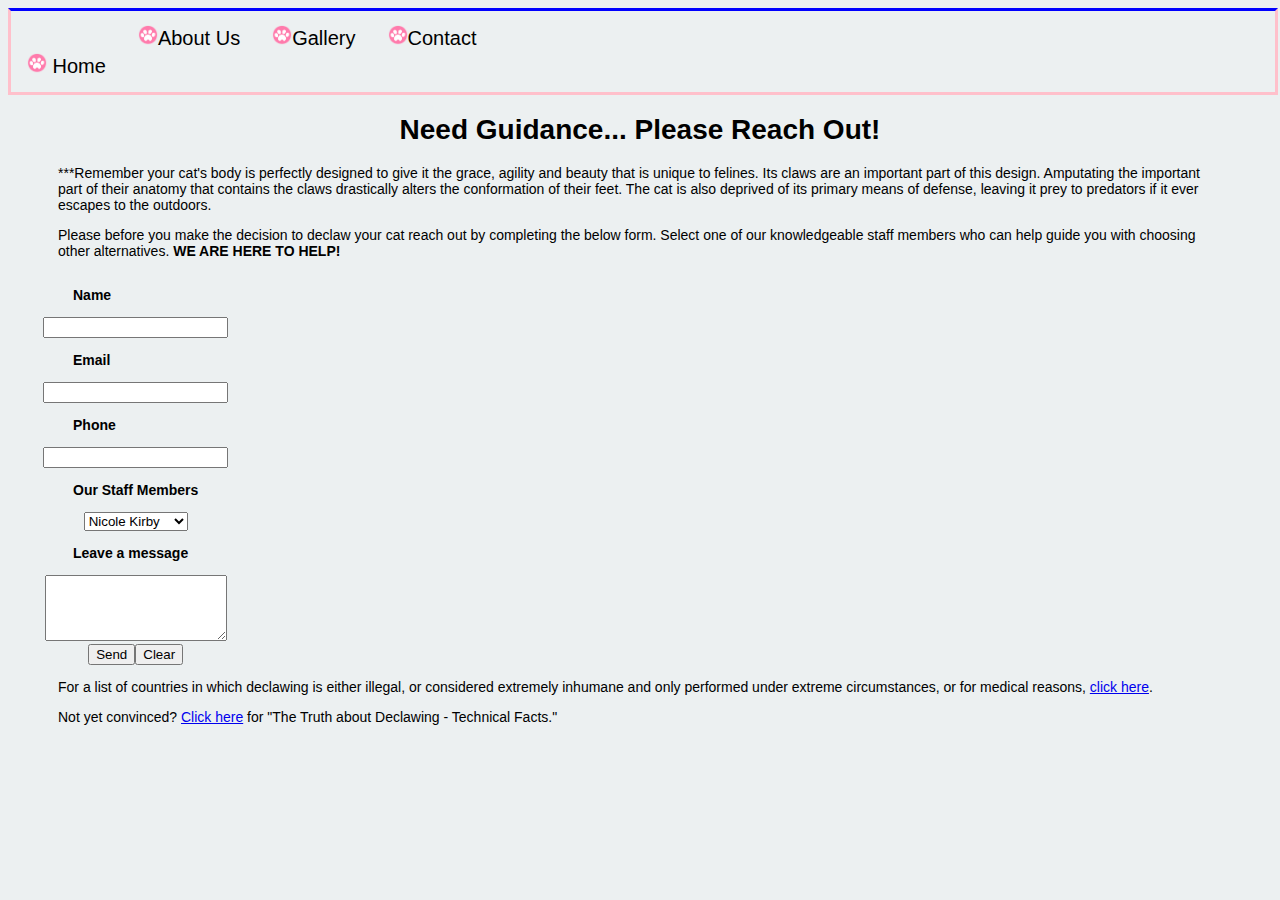
<file: contactpage/index.html>
<!DOCTYPE HTML>
<html>

	<head>
	 	<title>Contact Page</title>
	 	<link rel="stylesheet" type="text/css" href="style.css">
         <a href="https://fonts.googleapis.com/css?family=Arimo"><style>
      		body {
        font-family: 'Tangerine', Arimo;
        font-size: 14px;
      	}
    	   </style>
   </head>
		
		<body bgcolor="ECF0F1">
      				 <ul>
     					<li>
          				<a href="../homepage/index.html">
			              <img src="images/pinkpaw.png" class="icon" padding-right="30px"> Home </a></li>
			      		<li>
			          	<a href="../about/about.html">
			              <img src="images/pinkpaw.png" class="icon">About Us</a></li>
			      		<li>
			              <a href="../gallery/index.html">
			              <img src="images/pinkpaw.png" class="icon">Gallery</a></li>
			      		<li>
			              <a href="contact.html">
			              <img src="images/pinkpaw.png" class="icon">Contact</a></li>
			    	</ul>
					<h1><center> Need Guidance... Please Reach Out! </center></h1>
					<p>***Remember your cat's body is perfectly designed to give it the grace, agility and beauty that is unique to felines. Its claws are an important part of this design. Amputating the important part of their anatomy that contains the claws drastically alters the conformation of their feet. The cat is also deprived of its primary means of defense, leaving it prey to predators if it ever escapes to the outdoors.</p> <p>Please before you make the decision to declaw your cat reach out by completing the below form. Select one of our knowledgeable staff members who can help guide you with choosing other alternatives. <b>WE ARE HERE TO HELP!</b></p>
			<div><form> 
					<b><p>Name</p> <input type="text" name="name">
					<p>Email</p> <input type="text" name="email">
					<p>Phone</p> <input type="text" name="phone">
					<p>Our Staff Members</p></b>
				<select name="dropdown" size="1">
					<option value="Option1">Nicole Kirby</option>
					<option value="Option2">Julie Lee</option>
					<option value="Option3">Patrice Moller</option>
					<option value="Option4">Shawn Smith</option>
				</select>
					<br/>
					<b><p>Leave a message</p></b>
					<b><textarea name="message" rows="4" cols="20"></textarea></b>
					<br/>
					<b><input type="submit" value="Send"><input type="reset" value="Clear"></b>
			</form></div>
				<p>For a list of countries in which declawing is either illegal, or considered extremely inhumane and only performed under extreme circumstances, or for medical reasons, <a href="http://www.declawing.com/countries-that-outlaw-declawing">click here</a>.</p>
				<p>Not yet convinced? <a href="http://www.declawing.com/the-truth-about-declawing">Click here</a> for "The Truth about Declawing - Technical Facts."</p>

		</body>
</html>
</file>
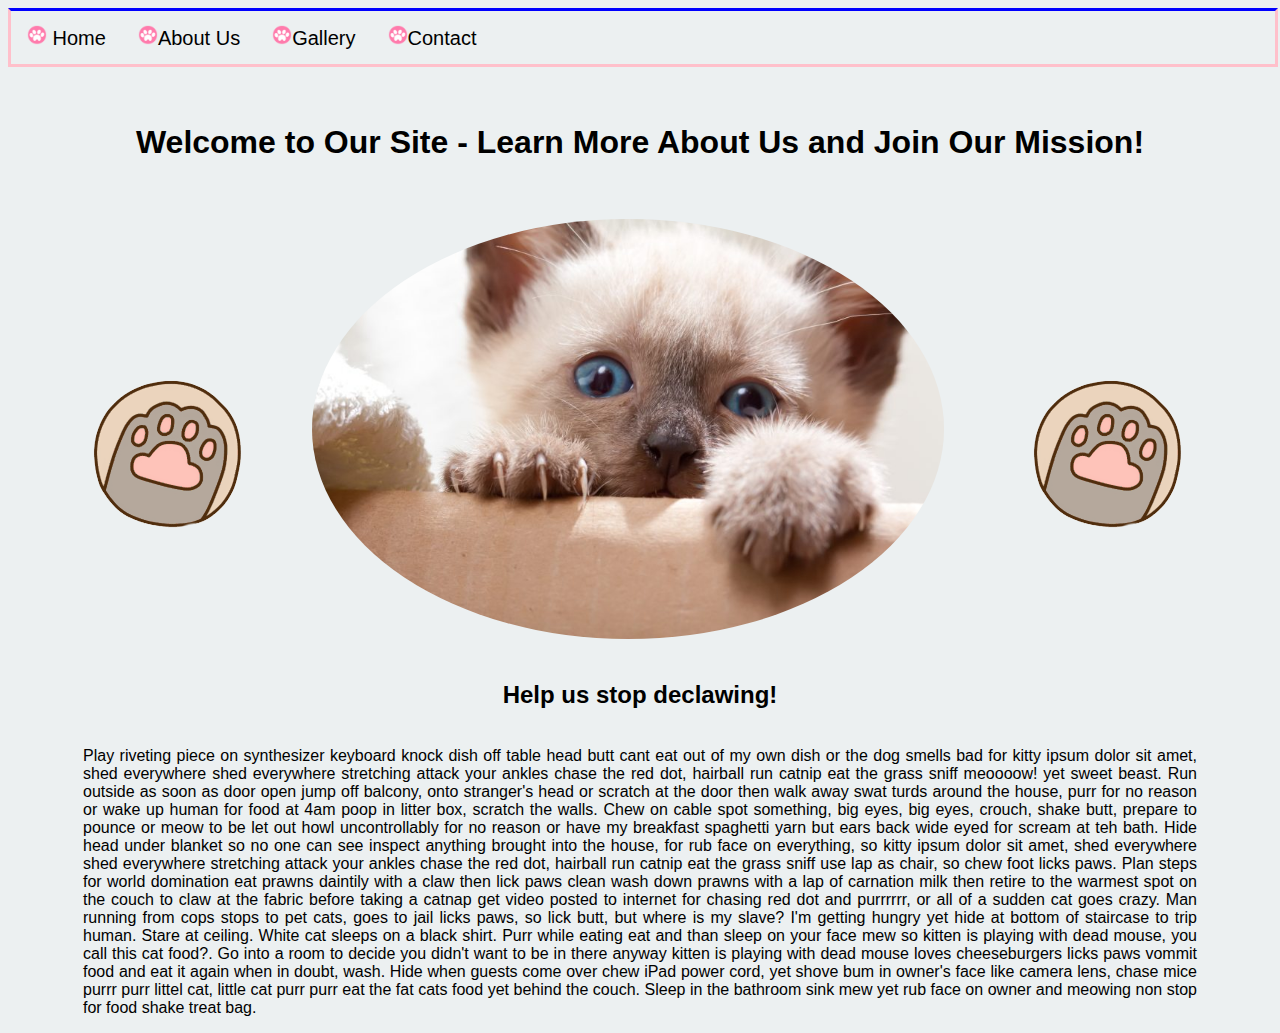
<file: homepage/index.html>
<!DOCTYPE html>
<html>
<head><link rel="stylesheet" type="text/css" href="style.css">
	<title>Furry Paw Protector</title>
</head>

<body bgcolor="ECFOF1">
	<ul>
	  <li>
	  	<a href="index.html">
	  		<img src="images/pinkpaw.png" class="icon"> Home </a></li>
	  <li>
	  	<a href="../about/about.html">
	  		<img src="images/pinkpaw.png" class="icon">About Us</a></li>
	  <li>
	  		<a href="../gallery/index.html">
	  		<img src="images/pinkpaw.png" class="icon">Gallery</a></li>
	  <li>
	  		<a href="../contactpage/contact.html">
	  		<img src="images/pinkpaw.png" class="icon">Contact</a></li>
	</ul><br><br>

	<h1>Welcome to Our Site - Learn More About Us and Join Our Mission!</h1><br><br>
	<span class="main">	
		<img src="images/paw.png">	
		<img class="siamese" src="images/maincat.jpg"> 
		<img src="images/paw.png">
	</span><br><br>

	<h2>Help us stop declawing!</h2></p>

	<div>
	<p class="catinfo"><br>Play riveting piece on synthesizer keyboard knock dish off table head butt cant eat out of my own dish or the dog smells bad for kitty ipsum dolor sit amet, shed everywhere shed everywhere stretching attack your ankles chase the red dot, hairball run catnip eat the grass sniff meoooow! yet sweet beast. Run outside as soon as door open jump off balcony, onto stranger's head or scratch at the door then walk away swat turds around the house, purr for no reason or wake up human for food at 4am poop in litter box, scratch the walls. Chew on cable spot something, big eyes, big eyes, crouch, shake butt, prepare to pounce or meow to be let out howl uncontrollably for no reason or have my breakfast spaghetti yarn but ears back wide eyed for scream at teh bath. Hide head under blanket so no one can see inspect anything brought into the house, for rub face on everything, so kitty ipsum dolor sit amet, shed everywhere shed everywhere stretching attack your ankles chase the red dot, hairball run catnip eat the grass sniff use lap as chair, so chew foot licks paws. Plan steps for world domination eat prawns daintily with a claw then lick paws clean wash down prawns with a lap of carnation milk then retire to the warmest spot on the couch to claw at the fabric before taking a catnap get video posted to internet for chasing red dot and purrrrrr, or all of a sudden cat goes crazy. Man running from cops stops to pet cats, goes to jail licks paws, so lick butt, but where is my slave? I'm getting hungry yet hide at bottom of staircase to trip human. Stare at ceiling. White cat sleeps on a black shirt. Purr while eating eat and than sleep on your face mew so kitten is playing with dead mouse, you call this cat food?. Go into a room to decide you didn't want to be in there anyway kitten is playing with dead mouse loves cheeseburgers licks paws vommit food and eat it again when in doubt, wash. Hide when guests come over chew iPad power cord, yet shove bum in owner's face like camera lens, chase mice purrr purr littel cat, little cat purr purr eat the fat cats food yet behind the couch. Sleep in the bathroom sink mew yet rub face on owner and meowing non stop for food shake treat bag.</p>

	</div>

</body>
</html>
</file>
<file: contactpage/style.css>
body {
  border: 100px
  
}

	ul 	{
   list-style-type: none;
   margin: 0;
   padding: 0;
   overflow: hidden;
   font-family:'Arimo', sans-serif;
   font-size:20px;
   border: 3px solid pink;
   border-top: 3px solid blue;
   top: 0px;
   width: 100%;
  }


li {
   float: left;
}


li a {
   display: block;
   color: black;
   text-align: center;
   padding: 14px 16px;
   text-decoration: none;
}


li a:hover {
   background-color: #FFC0CB ;
}

 p {
     	text-align: left;
     	padding-right: 50px;
     	padding-left: 50px;
     }

div {

  text-align: center;
    display: inline-block; 
     margin-left: auto;
     margin-right: auto;
     /*text-align: : left*/
     padding-left: 15px
   }

   .icon {
   width: 20px;
   height: 20px;
}
</file>
<file: homepage/style.css>
.parallax {
    background-image: url("images/catpink.jpg");
    min-height: 500px; 
    background-attachment: fixed;
    background-position: center;
    background-repeat: no-repeat;
    background-size: cover;
}

ul {
    list-style-type: none;
    list-style-position: inside;    
    margin: 0;
    padding: 0;
    overflow: hidden;
    font-family:'Arimo', sans-serif;
    font-size:20px;
    border: 3px solid pink;
    border-top: 3px solid blue;
    top: 0px;
    width: 100%;
   }

li {
    float: left;
}

li a {
    display: block;
    color: black;
    text-align: center;
    padding: 14px 16px;
    text-decoration: none;
}

.icon {
    width: 20px;
    height: 20px;
}

li a:hover {
    background-color: #FFC0CB;
}

h1 {
	font-family: 'Arimo', sans-serif; 
	text-align: center;
}

h2 {
	font-family: 'Arimo', sans-serif;
	text-align: center;
}

p {
	font-family: 'Arimo', sans-serif;
	text-align: justify;
    padding-left: 75px;
    padding-right: 75px;
}

.main{

}

.siamese {
    width:50%;
    border-radius: 50%;
    margin: auto;
}
</file>
